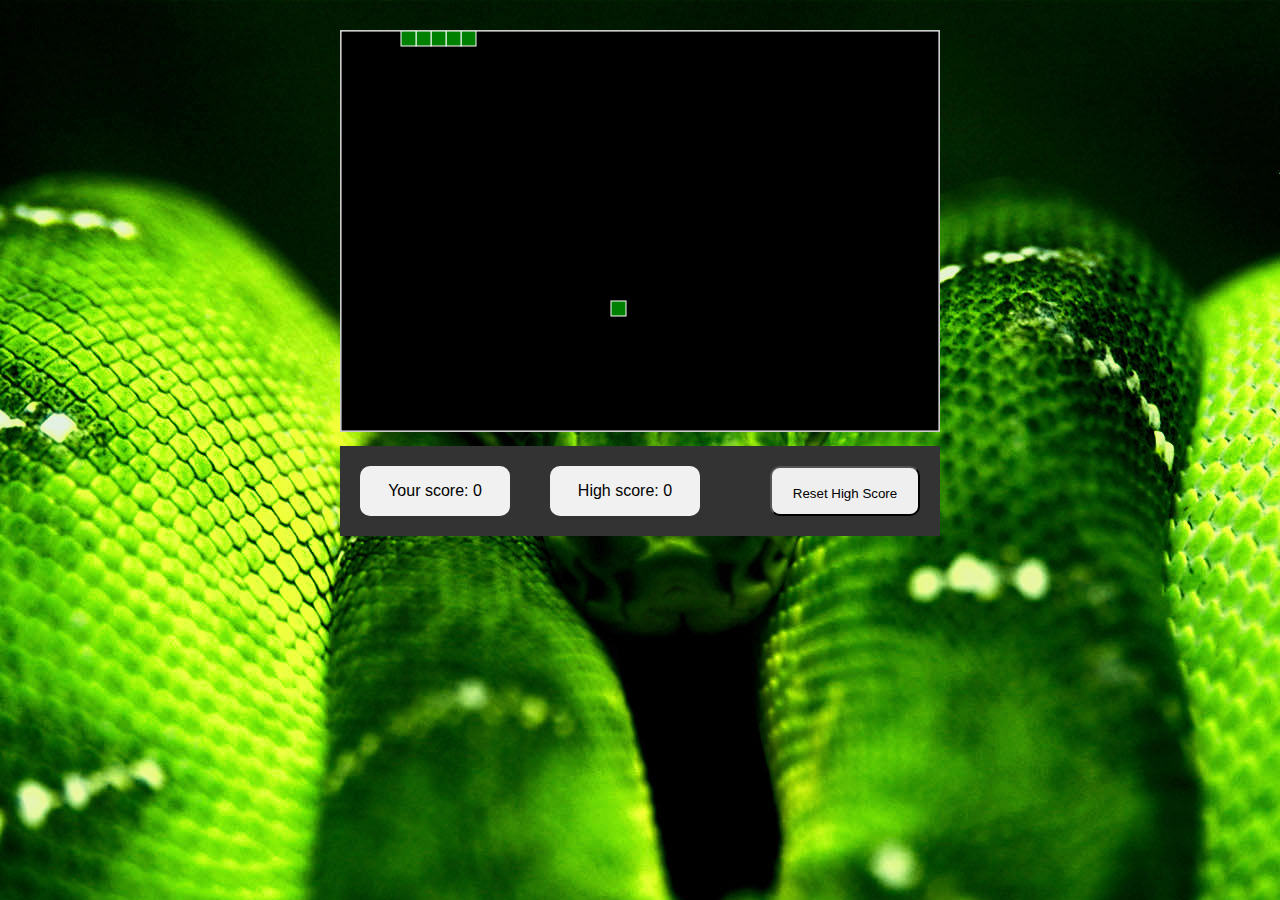
<file: index.html>
<!doctype html>
<html>
	<head>
		<title>Snake Game</title>
		<link rel="stylesheet" type="text/css" href="css/style.css">
		<script type="text/javascript" src="https://ajax.googleapis.com/ajax/libs/jquery/2.1.3/jquery.min.js"></script>
		<script type="text/javascript" src="js/script.js"></script>
	</head>
	<body>
		<div class="container">
			<div id="overlay">
				Your Final Score: <span id="final-score"></span>
				<br>
				<a href="#" onClick="window.location.reload()">Click To Play Again</a>
			</div>
			<canvas id="canvas" width="598" height="400">Sorry, your browser does not support this game.</canvas>
			<div id="stats">
				<div id="score"></div>
				<div id="high-score"></div>
				<button id="reset-high-score" onclick="resetScore()">Reset High Score</button>
			</div>
		</div>
	</body>
</html>
</file>
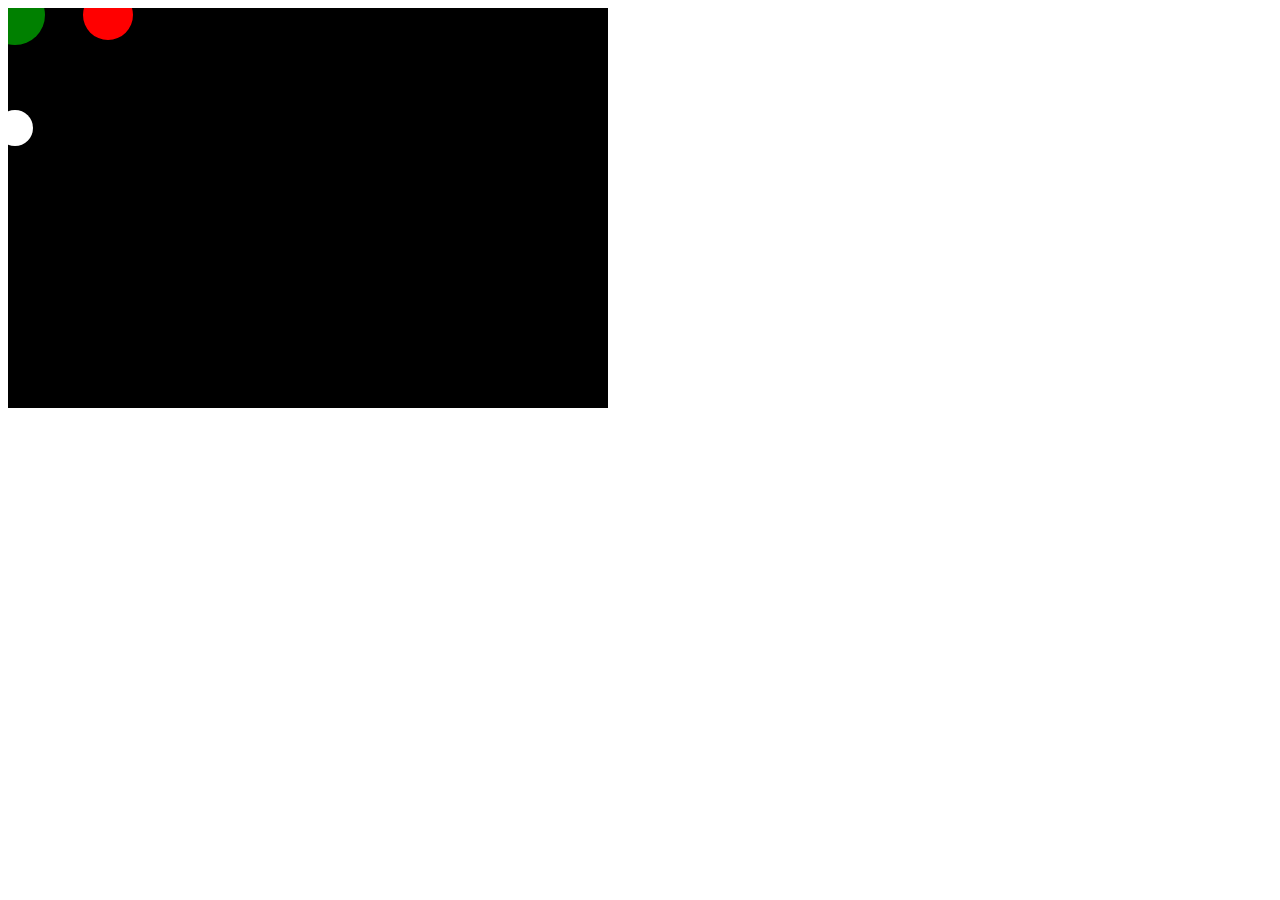
<file: canvas-animation.html>
<!doctype html>
<html>
	<header>
		<title>html5 animation</title>
		<link rel="stylesheet" type="text/css" href="css/style-animation.css">
		<script type="text/javascript" src="js/script-animation.js"></script>
	</header>

	<body onload="init()">
		<canvas id="canvas-animation" width="600"  height="400"></canvas>
	</body>
</html>
</file>
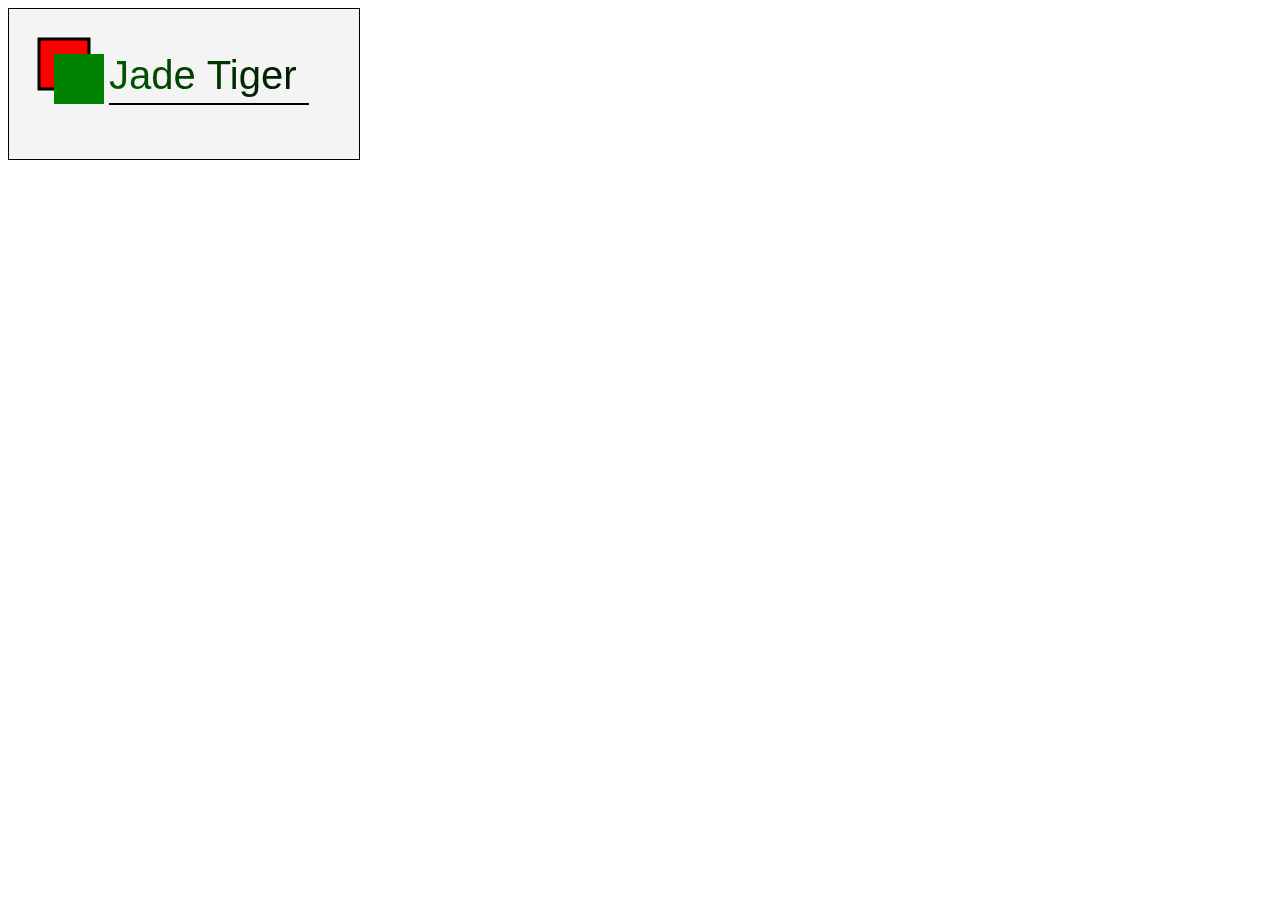
<file: canvas-logo.html>
<!doctype html>
<html>
	<header>
		<title>html5 logo</title>
		<link rel="stylesheet" type="text/css" href="css/style-logo.css">
		<script type="text/javascript" src="js/script-logo.js"></script>
	</header>
	<body onload="init()">
		<canvas id="canvas-logo" width="350", height="150">
			<p>Please update to latest browser.</p>
		</canvas>
	</body>
</html>
</file>
<file: css/style.css>
body {
	background: url("../img/background.jpg")  top center;
	font-family: arial;
	ba
}

a {
	text-decoration: none;
	color: #fff;
}

.container {
	margin: 30px auto 0 auto;
	width: 600px;
	overflow: auto;
	position: relative;
}

#canvas {
	background: #000;
	border: 1px solid #ccc;
	position: relative;
}

#stats {
	background-color: #333;
	width: 100%;
	margin-top: 10px; 
	overflow: auto;

}

#score, #high-score {
	width: 25%;
	height: 50px;
	line-height: 50px;
	margin: 20px 20px;
	text-align: center;
	overflow: auto;
	float: left;
	background-color: #F1F1F1; 
	color: #000;
	border-radius: 10px;
}

#reset-high-score {
	width: 25%;
	height: 50px;
	line-height: 50px;
	margin: 20px 20px;
	text-align: center;
	border-radius: 10px;
	float: right;
}

#overlay {
	position: absolute;
	color: #fff;
	text-align: center;
	font-size: 25px;
	top: 150px;
	left: 170px;
	z-index: 10;
	width: 275px;
	display: none;

}

#overlay a {
	background-color: #333;
	margin-top: 20px;
	padding: 20px;
	display: block;
	border-radius: 10px;
}

#overlay a:hover {
	cursor: pointer;
}
</file>
<file: css/style-animation.css>
#canvas-animation {
	background-color: #000;
/*	width: 600px;
	height: 400px;*/
}
</file>
<file: css/style-logo.css>
#canvas-logo {
	border: solid 1px #000;
	background-color: #f4f4f4;
}
</file>
